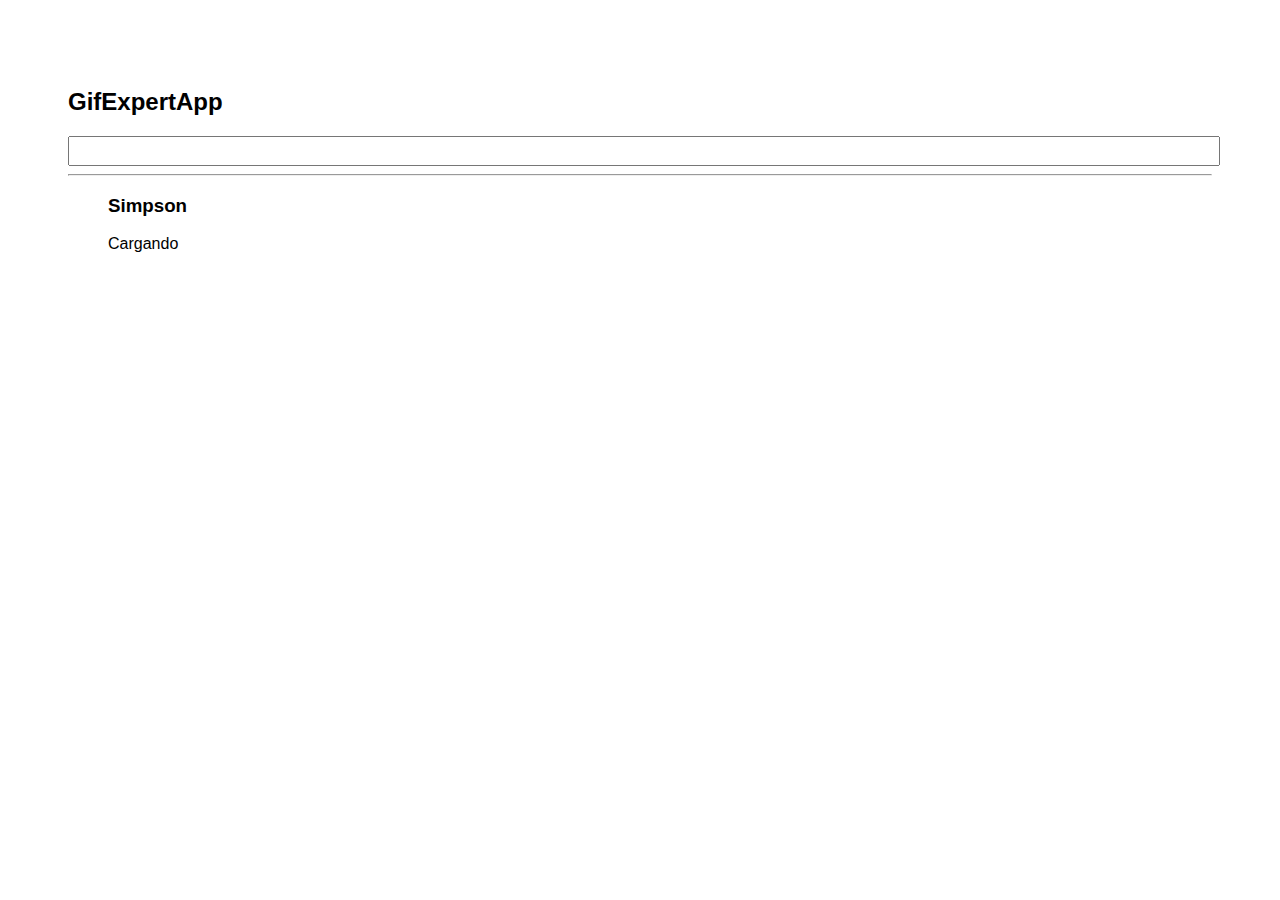
<file: docs/index.html>
<!doctype html>
<html lang="en">

<head>
    <meta charset="utf-8" />
    <link rel="icon" href="./favicon.ico" />
    <meta name="viewport" content="width=device-width,initial-scale=1" />
    <meta name="theme-color" content="#000000" />
    <meta name="description" content="Web site created using create-react-app" />
    <link rel="apple-touch-icon" href="./logo192.png" />
    <link rel="manifest" href="./manifest.json" />
    <link rel="stylesheet" href="https://cdnjs.cloudflare.com/ajax/libs/animate.css/4.1.1/animate.min.css" />
    <title>GiftExpertApp</title>
    <link href="./static/css/main.2f1aa175.chunk.css" rel="stylesheet">
</head>

<body><noscript>You need to enable JavaScript to run this app.</noscript>
    <div id="root"></div>
    <script>!function (e) { function r(r) { for (var n, p, f = r[0], i = r[1], l = r[2], c = 0, s = []; c < f.length; c++)p = f[c], Object.prototype.hasOwnProperty.call(o, p) && o[p] && s.push(o[p][0]), o[p] = 0; for (n in i) Object.prototype.hasOwnProperty.call(i, n) && (e[n] = i[n]); for (a && a(r); s.length;)s.shift()(); return u.push.apply(u, l || []), t() } function t() { for (var e, r = 0; r < u.length; r++) { for (var t = u[r], n = !0, f = 1; f < t.length; f++) { var i = t[f]; 0 !== o[i] && (n = !1) } n && (u.splice(r--, 1), e = p(p.s = t[0])) } return e } var n = {}, o = { 1: 0 }, u = []; function p(r) { if (n[r]) return n[r].exports; var t = n[r] = { i: r, l: !1, exports: {} }; return e[r].call(t.exports, t, t.exports, p), t.l = !0, t.exports } p.m = e, p.c = n, p.d = function (e, r, t) { p.o(e, r) || Object.defineProperty(e, r, { enumerable: !0, get: t }) }, p.r = function (e) { "undefined" != typeof Symbol && Symbol.toStringTag && Object.defineProperty(e, Symbol.toStringTag, { value: "Module" }), Object.defineProperty(e, "__esModule", { value: !0 }) }, p.t = function (e, r) { if (1 & r && (e = p(e)), 8 & r) return e; if (4 & r && "object" == typeof e && e && e.__esModule) return e; var t = Object.create(null); if (p.r(t), Object.defineProperty(t, "default", { enumerable: !0, value: e }), 2 & r && "string" != typeof e) for (var n in e) p.d(t, n, function (r) { return e[r] }.bind(null, n)); return t }, p.n = function (e) { var r = e && e.__esModule ? function () { return e.default } : function () { return e }; return p.d(r, "a", r), r }, p.o = function (e, r) { return Object.prototype.hasOwnProperty.call(e, r) }, p.p = "/"; var f = this["webpackJsonpgif-expert-app"] = this["webpackJsonpgif-expert-app"] || [], i = f.push.bind(f); f.push = r, f = f.slice(); for (var l = 0; l < f.length; l++)r(f[l]); var a = i; t() }([])</script>
    <script src="./static/js/2.278ff009.chunk.js"></script>
    <script src="./static/js/main.54e8af14.chunk.js"></script>
</body>

</html>
</file>
<file: docs/static/css/main.2f1aa175.chunk.css>
*{font-family:Helvetica,Arial,sans-serif}body{padding:60px}input{color:#00f;font-size:1.3rem;width:100%}.card-grid{display:flex;flex-direction:row;flex-wrap:wrap}.card{align-content:center;border:1px solid grey;border-radius:6px;margin-bottom:10px;margin-right:10px;overflow:hidden}.card p{padding:5px;text-align:center}.card img{max-height:170px}
/*# sourceMappingURL=main.2f1aa175.chunk.css.map */
</file>
